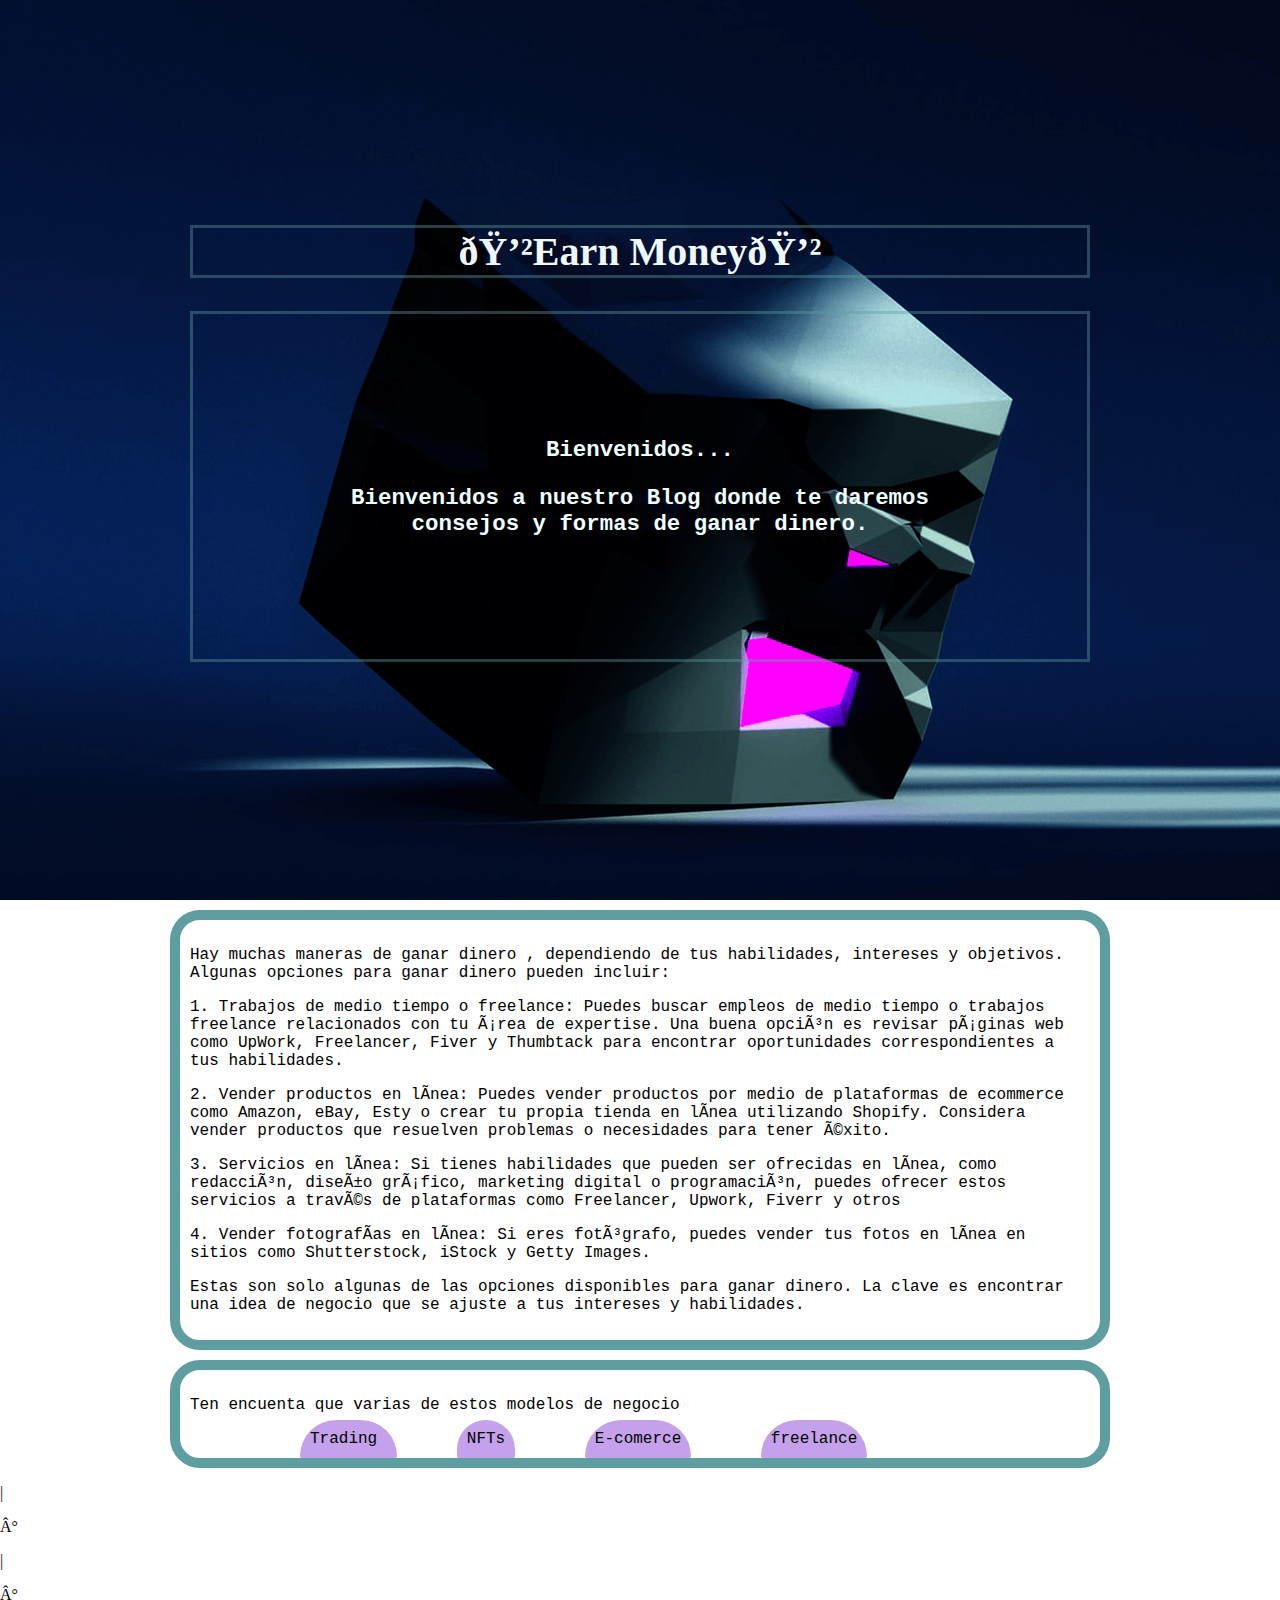
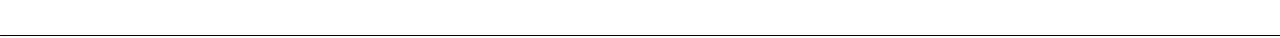
<file: 💲Eanr Money💲/index.html>
<!DOCTYPE html>
<html lang="en">
  <head>
    <meta charset="UFT-8">
    <meta name="viewport" content="width=device-width, initial-scale=1.0">
    <meta http-equiv="X-UA-Compatible" content="ie=edge">
    <link rel="stylesheet" href="style.css">
    <title>Welcome To "💲Earn Money💲"</title>
  </head>
  <body>
    <section class="full">
      <div class="full inner">
        <div class="content">
          <h2>💲Earn Money💲</h2>
            <h1><p>Bienvenidos... </p>
              <p>Bienvenidos a nuestro Blog donde te daremos consejos y formas de ganar dinero.</p>
  </h1>  
        </div>
      </div>
    </section>
    <div class="body">
    <p>Hay muchas maneras de ganar dinero , dependiendo de tus habilidades, intereses y objetivos. Algunas opciones para ganar dinero pueden incluir:</p>
    <p>1. Trabajos de medio tiempo o freelance: Puedes buscar empleos de medio tiempo o trabajos freelance relacionados con tu área de expertise. Una buena opción es revisar páginas web como UpWork, Freelancer, Fiver y Thumbtack para encontrar oportunidades correspondientes a tus habilidades.</p>
    <p>2. Vender productos en línea: Puedes vender productos por medio de plataformas de ecommerce como Amazon, eBay, Esty o crear tu propia tienda en línea utilizando Shopify. Considera vender productos que resuelven problemas o necesidades para tener éxito.</p>
    <p>3. Servicios en línea: Si tienes habilidades que pueden ser ofrecidas en línea, como redacción, diseño gráfico, marketing digital o programación, puedes ofrecer estos servicios a través de plataformas como Freelancer, Upwork, Fiverr y otros</p>
    <p>4. Vender fotografías en línea: Si eres fotógrafo, puedes vender tus fotos en línea en sitios como Shutterstock, iStock y Getty Images.</p>
    <p>Estas son solo algunas de las opciones disponibles para ganar dinero. La clave es encontrar una idea de negocio que se ajuste a tus intereses y habilidades.</p>
  </div>
  <div class="body 1"><p>Ten encuenta que varias de estos modelos de negocio</p> 
    <a class="link-1" href="file:///C:/Users/58424/Desktop/💲Eanr%20Money💲/Trading/index.html"> Trading </a>
    <a class="link-2" href="file:///C:/Users/58424/Desktop/💲Eanr%20Money💲/NFTs/index.html"> NFTs</a> 
    <a class="link-3" href="file:///C:/Users/58424/Desktop/💲Eanr%20Money💲/E-comerce/index.html"> E-comerce</a> 
    <a class="link-4" href="file:///C:/Users/58424/Desktop/💲Eanr%20Money💲/Freelance/index.html"> freelance</a> 
  </div>
  <p>|</p>
  <p>°</p>
  <p>|</p>
  <p>°</p>
  <p>[base64]</p>
    
</body>
</html>
</file>
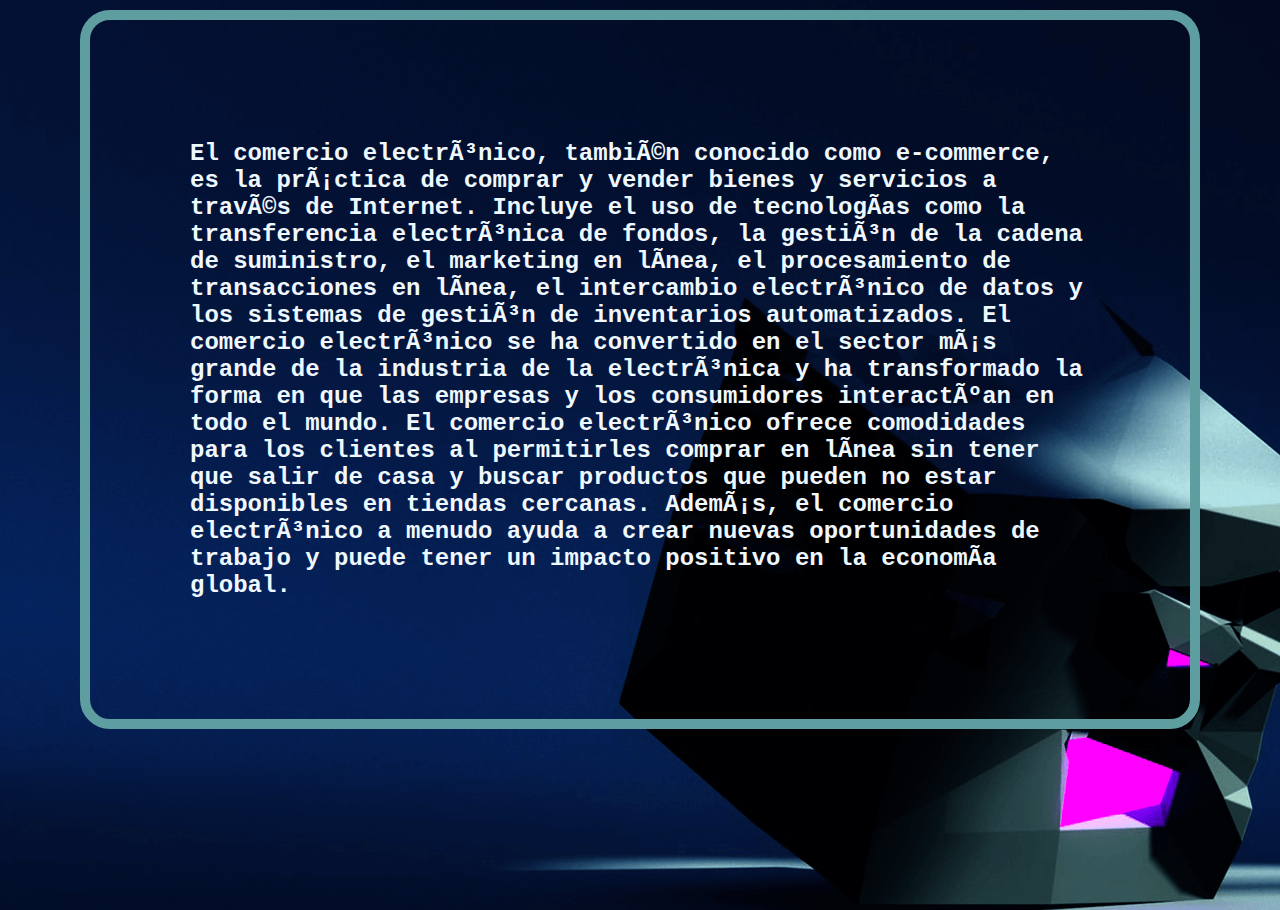
<file: 💲Eanr Money💲/E-comerce/index.html>
<!DOCTYPE html>
<html lang="en">

<head>
    <meta charset="UFT-8">
    <meta name="viewport" content="width=device-width, initial-scale=1.0">
    <meta http-equiv="X-UA-Compatible" content="ie=edge">
    <link rel="stylesheet" href="style.css">
    <title>E-comerce</title>
</head>

<body>
    <section class="full">
        <h2>El comercio electrónico, también conocido como e-commerce, es la práctica de comprar y vender bienes y
            servicios a través de Internet. Incluye el uso de tecnologías como la transferencia electrónica de fondos,
            la gestión de la cadena de suministro, el marketing en línea, el procesamiento de transacciones en línea, el
            intercambio electrónico de datos y los sistemas de gestión de inventarios automatizados. El comercio
            electrónico se ha convertido en el sector más grande de la industria de la electrónica y ha transformado la
            forma en que las empresas y los consumidores interactúan en todo el mundo. El comercio electrónico ofrece
            comodidades para los clientes al permitirles comprar en línea sin tener que salir de casa y buscar productos
            que pueden no estar disponibles en tiendas cercanas. Además, el comercio electrónico a menudo ayuda a crear
            nuevas oportunidades de trabajo y puede tener un impacto positivo en la economía global.</h2>
    </section>
</body>

</html>
</file>
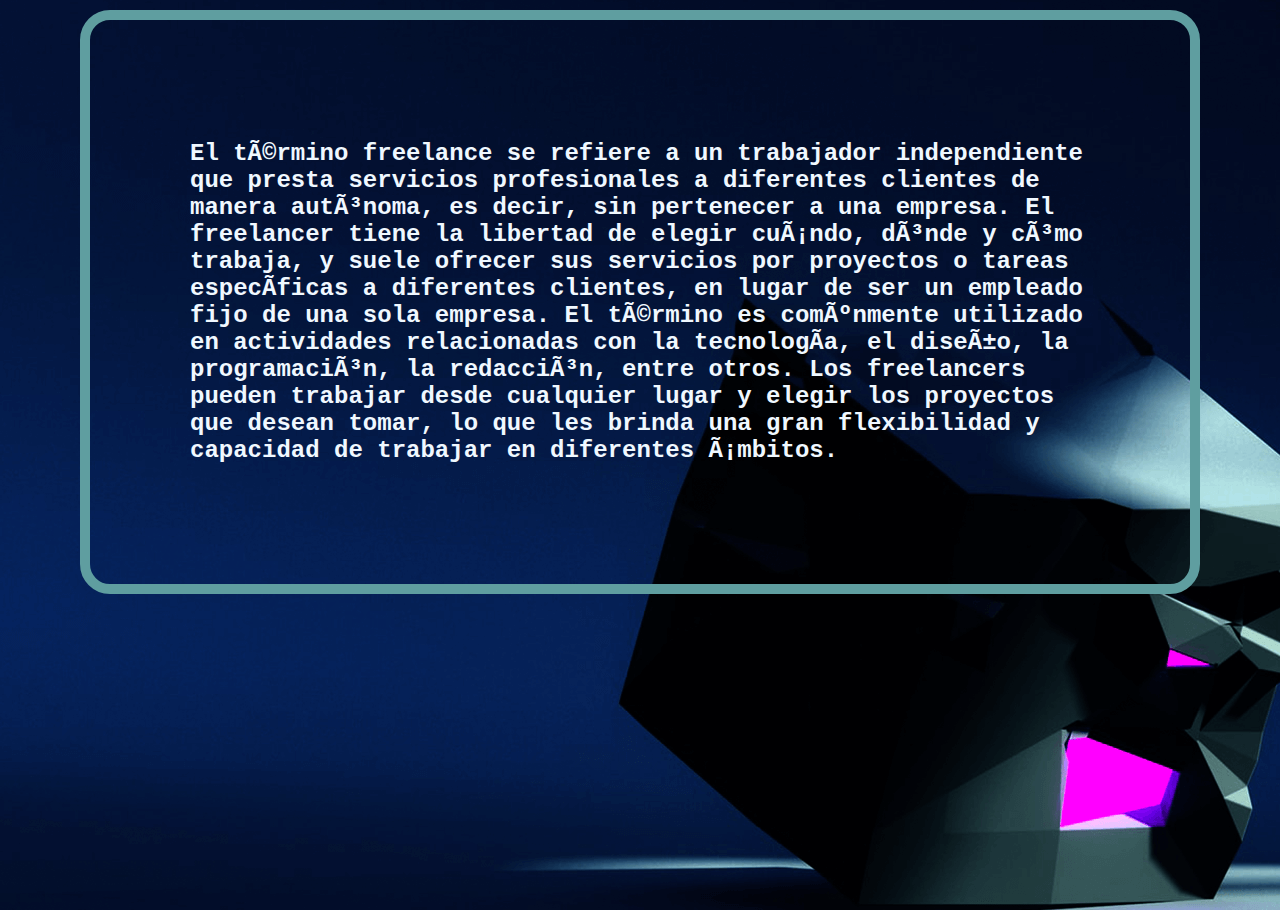
<file: 💲Eanr Money💲/Freelance/index.html>
<!DOCTYPE html>
<html lang="en">

<head>
    <meta charset="UFT-8">
    <meta name="viewport" content="width=device-width, initial-scale=1.0">
    <meta http-equiv="X-UA-Compatible" content="ie=edge">
    <link rel="stylesheet" href="style.css">
    <title>NFTs</title>
</head>

<body>
    <section class="full">
        <h2>El término freelance se refiere a un trabajador independiente que presta servicios profesionales a
            diferentes clientes de manera autónoma, es decir, sin pertenecer a una empresa. El freelancer tiene la
            libertad de elegir cuándo, dónde y cómo trabaja, y suele ofrecer sus servicios por proyectos o tareas
            específicas a diferentes clientes, en lugar de ser un empleado fijo de una sola empresa. El término es
            comúnmente utilizado en actividades relacionadas con la tecnología, el diseño, la programación, la
            redacción, entre otros. Los freelancers pueden trabajar desde cualquier lugar y elegir los proyectos que
            desean tomar, lo que les brinda una gran flexibilidad y capacidad de trabajar en diferentes ámbitos.
        </h2>
    </section>
</body>

</html>
</file>
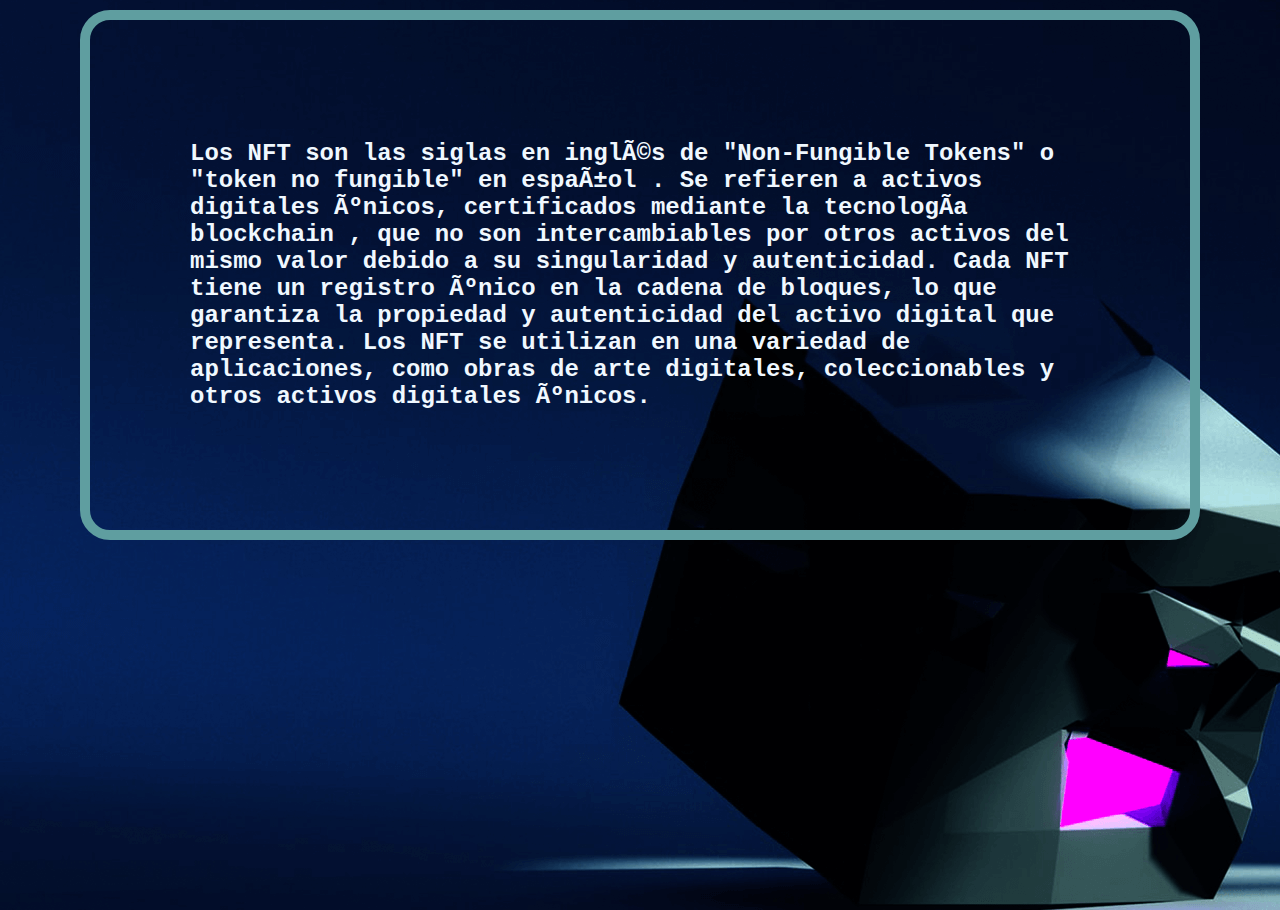
<file: 💲Eanr Money💲/NFTs/index.html>
<!DOCTYPE html>
<html lang="en">

<head>
    <meta charset="UFT-8">
    <meta name="viewport" content="width=device-width, initial-scale=1.0">
    <meta http-equiv="X-UA-Compatible" content="ie=edge">
    <link rel="stylesheet" href="style.css">
    <title>NFTs</title>
</head>

<body>
    <section class="full">
        <h2>Los NFT son las siglas en inglés de "Non-Fungible Tokens" o "token no fungible" en español . Se refieren a
            activos digitales únicos, certificados mediante la tecnología blockchain , que no son intercambiables por
            otros activos del mismo valor debido a su singularidad y autenticidad. Cada NFT tiene un registro único en
            la cadena de bloques, lo que garantiza la propiedad y autenticidad del activo digital que representa. Los
            NFT se utilizan en una variedad de aplicaciones, como obras de arte digitales, coleccionables y otros
            activos digitales únicos.</h2>
    </section>
</body>

</html>
</file>
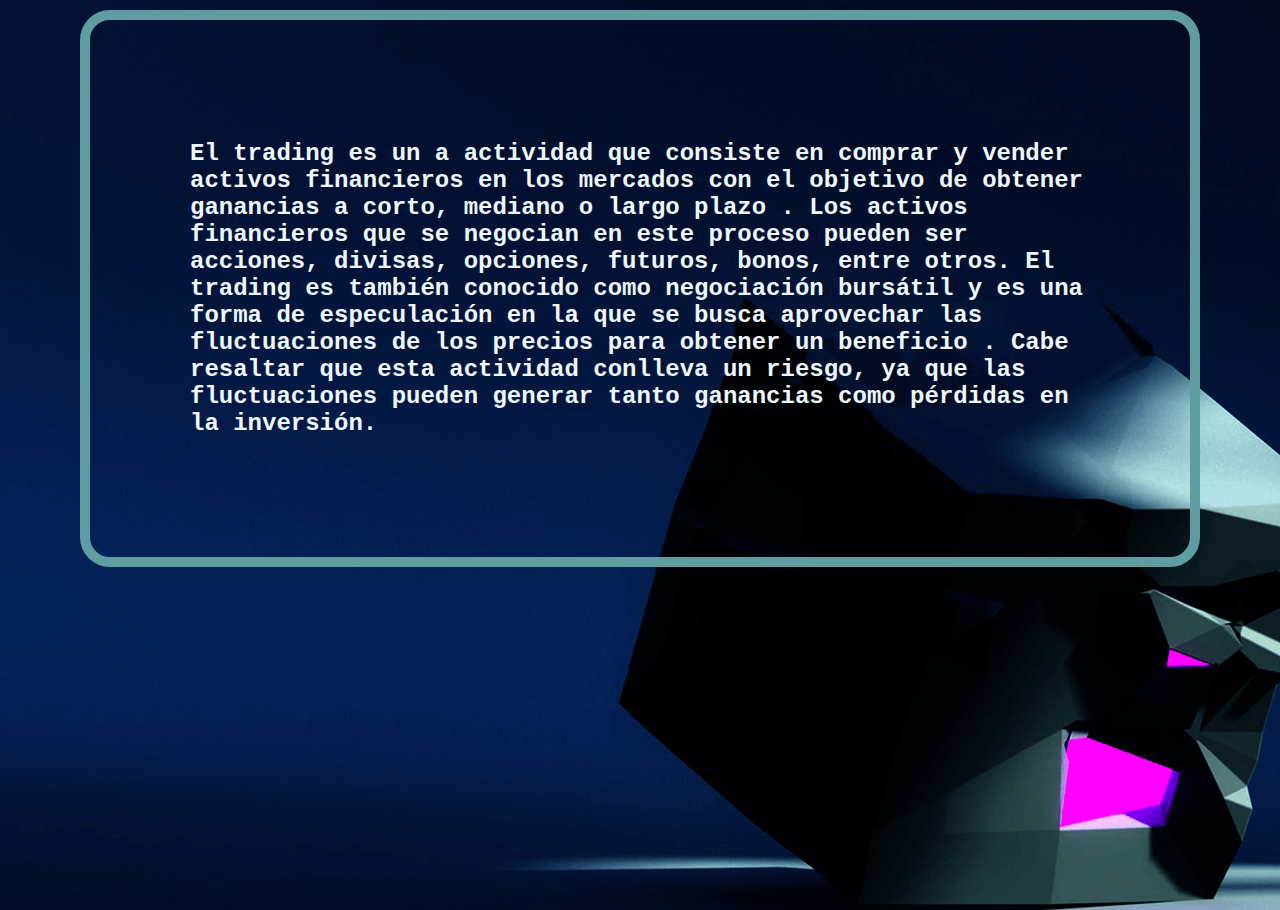
<file: 💲Eanr Money💲/Trading/index.html>
<!DOCTYPE html>
<html lang="en" dir="ltr">

<head>
  <meta charset="utf-8">
  <title>Trading</title>
  <link rel="stylesheet" href="style.css">
</head>

<body>
  <section class="full">
    <h2>El trading es un
      a actividad que consiste en comprar y vender activos financieros en los mercados con el objetivo de obtener
      ganancias a corto, mediano o largo plazo . Los activos financieros que se negocian en este proceso pueden ser
      acciones, divisas, opciones, futuros, bonos, entre otros. El trading es también conocido como negociación bursátil
      y es una forma de especulación en la que se busca aprovechar las fluctuaciones de los precios para obtener un
      beneficio . Cabe resaltar que esta actividad conlleva un riesgo, ya que las fluctuaciones pueden generar tanto
      ganancias como pérdidas en la inversión.</h2>
  </section>
</body>

</html>
</file>
<file: 💲Eanr Money💲/style.css>
html, body{
  padding: 0;
  margin: 0;
  width: 100%;
  height: 100%;
}

.full {
  margin: 0;
  top: 0;
  background-size: cover;
  display: table;
  width: 100%;
  height: 100%;
  background: url('bg.png') no-repeat 50% 50%
}

.full-inner{
  width: 100%;
  vertical-align: middle;
  display: table-cell;
}

.content {
  margin: auto;
  max-width: 900px;
  margin-top: 225px;
  text-align: center;
}

.content h2 {
  font-family: 'lucida calligraphy';
  font-size: 250%;
  color:aliceblue;
  border: solid #5f9ea066;;
}

.content h1{
  padding: 100px;
  font-family: 'Courier New', Courier, monospace;
  color: azure;
  border: solid rgba(95, 158, 160, 0.4);
  font-size: 140%;
}

.body{
  margin:auto;
  width: 10px;
  padding: 10px;
  margin-top: 10px;
  width: 900px;
  font-family: 'Courier New', Courier, monospace;
  border: Solid #5f9ea0;
  border-radius: 30px;
  border-width: 10px;
  font-size: 100%;
}

.link-1{
  text-decoration: none;
  text-align: center;
  background-color: rgba(120, 42, 208, 0.438);
  border-radius: 100px;
  border-bottom-left-radius: 5px;
  border-bottom-right-radius: 5px;
  margin-bottom: auto;
  width: 100px;
  margin: 10px ;
  padding: 10px;
  margin-left: 110px;
  color: rgb(0, 0, 0);
  
}

.link-2{
  text-decoration: none;
  margin-bottom: auto;
  background-color: rgba(120, 42, 208, 0.438);
  border-radius: 100px;
  border-bottom-left-radius: 5px;
  border-bottom-right-radius: 5px;
  width: 100px;
  margin: 10px;
  padding: 10px;
  margin-left: 50px;
  color: rgb(0, 0, 0);
}

.link-3{
  text-decoration: none;
  margin-bottom: auto;
  background-color:rgba(120, 42, 208, 0.438);
  border-radius: 100px;
  border-bottom-left-radius: 5px;
  border-bottom-right-radius: 5px;
  width: 100px;
  margin: 10px;
  padding: 10px;
  margin-left: 50px;
  color: rgb(0, 0, 0);
  
}

.link-4{
  text-decoration: none;
  width: 100px;
  margin: 10px;
  padding: 10px;
  margin-left: 50px;
  background-color: rgba(120, 42, 208, 0.438);
  border-radius: 100px;
  border-bottom-left-radius: 5px;
  border-bottom-right-radius: 5px;
  color: rgb(0, 0, 0);
  
}
</file>
<file: 💲Eanr Money💲/E-comerce/style.css>
html, body{
    padding: 0;
    margin: 0;
    width: 100%;
    height: 100%;
    background: url(bg.png);
  }
  
  .full{
    top: 10px;
    margin:auto;
    width: 10px;
    padding: 100px;
    margin-top: 10px;
    width: 900px;
    font-family: 'Courier New', Courier, monospace;
    border: Solid #5f9ea0;
    border-radius: 30px;
    border-width: 10px;
    font-size: 100%;
    color: aliceblue;
    
  }
</file>
<file: 💲Eanr Money💲/Freelance/style.css>
html, body{
    padding: 0;
    margin: 0;
    width: 100%;
    height: 100%;
    background: url(bg.png);
  }
  
  .full{
    top: 10px;
    margin:auto;
    width: 10px;
    padding: 100px;
    margin-top: 10px;
    width: 900px;
    font-family: 'Courier New', Courier, monospace;
    border: Solid #5f9ea0;
    border-radius: 30px;
    border-width: 10px;
    font-size: 100%;
    color: aliceblue;
    
  }
</file>
<file: 💲Eanr Money💲/NFTs/style.css>
html, body{
    padding: 0;
    margin: 0;
    width: 100%;
    height: 100%;
    background: url(bg.png);
  }
  
  .full{
    top: 10px;
    margin:auto;
    width: 10px;
    padding: 100px;
    margin-top: 10px;
    width: 900px;
    font-family: 'Courier New', Courier, monospace;
    border: Solid #5f9ea0;
    border-radius: 30px;
    border-width: 10px;
    font-size: 100%;
    color: aliceblue;
    
  }
</file>
<file: 💲Eanr Money💲/Trading/style.css>
html, body{
  padding: 0;
  margin: 0;
  width: 100%;
  height: 100%;
  background: url(bg.png);
}

.full{
  top: 10px;
  margin:auto;
  width: 10px;
  padding: 100px;
  margin-top: 10px;
  width: 900px;
  font-family: 'Courier New', Courier, monospace;
  border: Solid #5f9ea0;
  border-radius: 30px;
  border-width: 10px;
  font-size: 100%;
  color: aliceblue;
  
}
</file>
